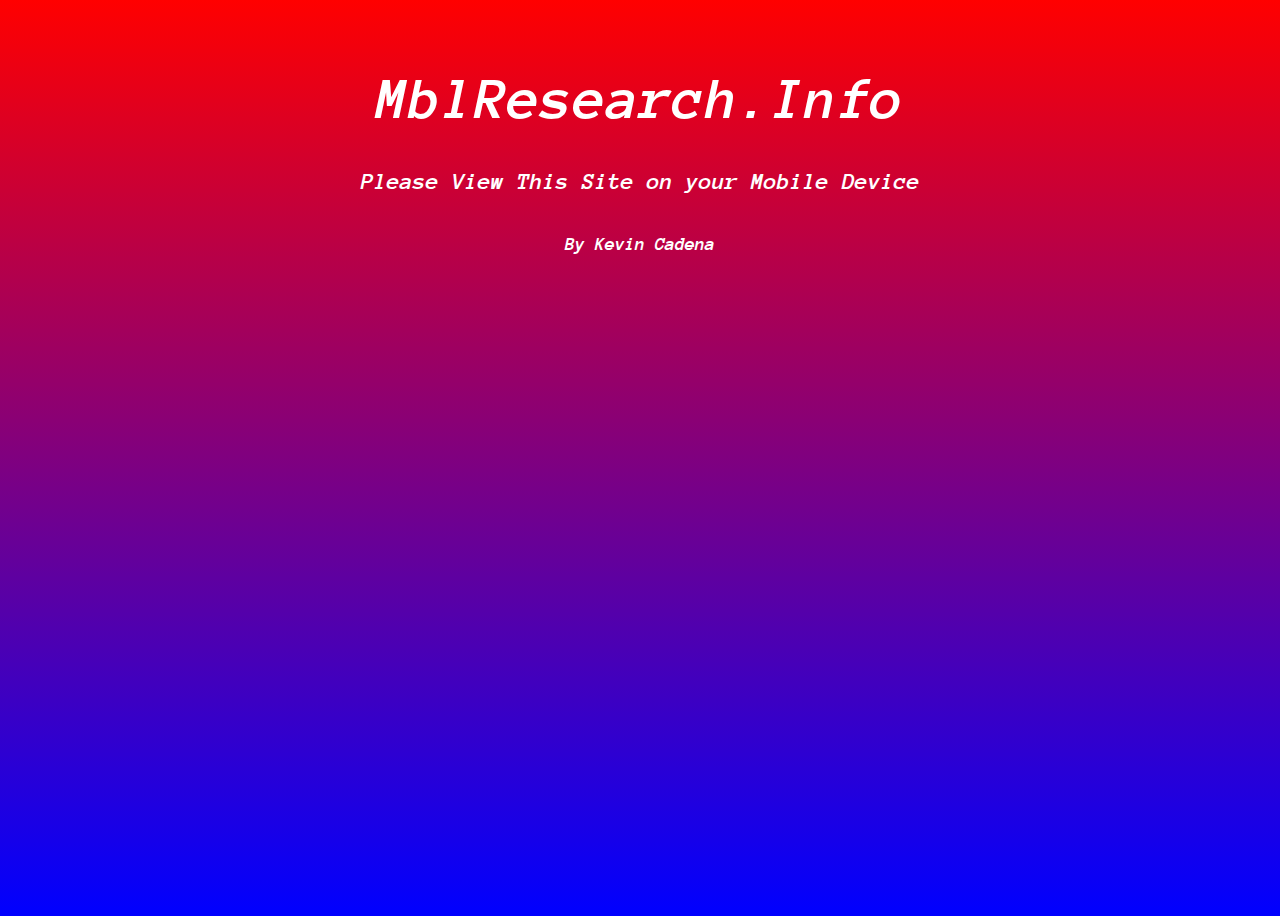
<file: index.html>
<!DOCTYPE html> 
<html lang="en">
	<head>
		<title>Mbl.IR</title>
		<meta charset="utf-8">
		<meta name="viewport" content="user-scalable=no, initial-scale=1">
		<meta name="viewport" content="width=device-width, initial-scale=1, maximum-scale=1">
		<meta name="viewport" content="width=device-width, height=device-height">
		<meta name="msapplication-tap-highlight" content="no" />
		<link href='https://fonts.googleapis.com/css?family=Anonymous+Pro:400,400italic,700,700italic' rel='stylesheet' type='text/css'>


		 <style>
		  body {
			  background-color: white;
			   -webkit-linear-gradient(red, blue);
  background: -o-linear-gradient(red, blue);  background: -moz-linear-gradient(red,blue); 
  background: linear-gradient(red, blue);
  			height: 100vh;
  			overflow: hidden;

		  } 
		  
		  #bodywrap {
			  position:absolute;
			  top:0px;
			  left: 0px;
			  height:100vh;
			  overflow: hidden;
			  width:100vw
		  }
		  
		  #pwrap {
			  position: relative;
			  margin: 0 auto;
			  padding: 20px;}
		  h1 {
			  font-family: 'Anonymous Pro';
			  color:white;
			  text-align: center;
			  font-style: italic;
			  font-size: 60px;
		  }
		    h2 {
			  font-family: 'Anonymous Pro';
			  color:white;
			  text-align: center;
			  font-style: italic;
		  }
		  
		      h3 {
			  font-family: 'Anonymous Pro';
			  color:white;
			  text-align: center;
			  font-style: italic;
		  }
		</style>
	</head>
	<body>
		<div id="bdwrap">
			<div id="pwrap">
				<h1>MblResearch.Info</h1>
				<h2>Please View This Site on your Mobile Device</h2>
				<h3><br/>By Kevin Cadena</h3>
			</div>
		</div>
	<script type="text/javascript">
if (screen.width < 1081) {
 var ref = document.referrer;
 var urls = new Array("index.html","mobile.html");
 var n = ref.match(urls[0]);
 var m = ref.match(urls[1]);
 if ((m!==null) || (n!==null)) {
 stop;
 }
 else if (ref=='') {
 var r = true;
 if (r==true) {
  window.location = "mobile.html";
  }
  else {
  stop ;
 }
 }
 else
 {
 window.location = "mobile.html";
 } 
}
</script>
	</body>
</html>
</file>
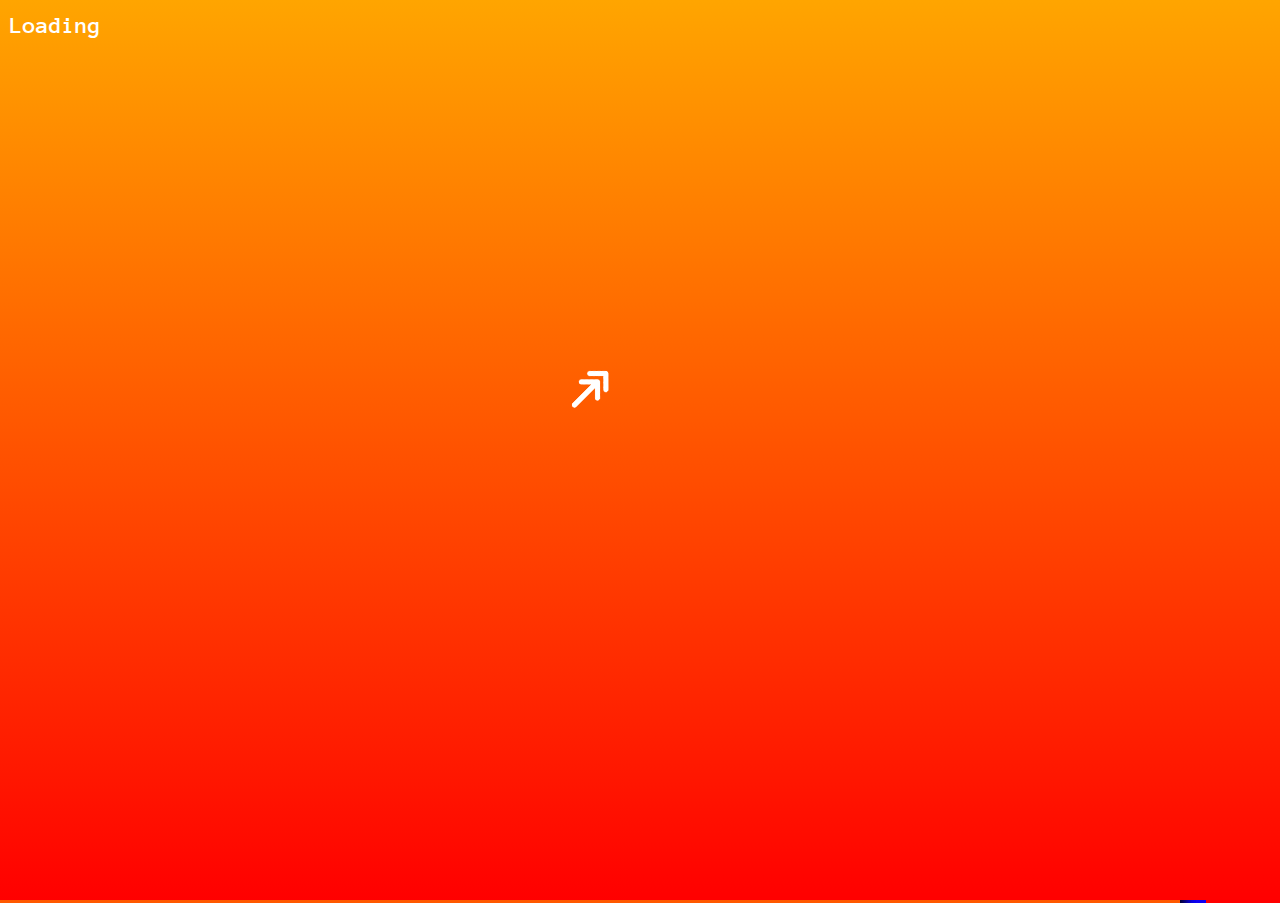
<file: mobile.html>
<!DOCTYPE html>
<html lang="en">
	<head>
		<title>Mbl.IR</title>
		<meta charset="utf-8">
		<meta name="viewport" content="user-scalable=no, initial-scale=1">
		<meta name="viewport" content="width=device-width, initial-scale=1, maximum-scale=1">
		<meta name="viewport" content="width=device-width, height=device-height">
		<meta name="msapplication-tap-highlight" content="no" />
		<link href='https://fonts.googleapis.com/css?family=Anonymous+Pro:400,400italic,700,700italic' rel='stylesheet' type='text/css'>
		
		<link rel="stylesheet" href="css/normalize.css">
	<link rel="stylesheet" href="css/main.css">
	<script src="js/vendor/modernizr-2.6.2.min.js"></script>
		<style>
			
			
			body {
				margin: 0px;
				background-color: red;
				overflow:hidden;
				overflow-y: hidden;
				
			}

			#info {
				position: relative;
				width: 100%;
				color: #000000;
				padding: 5px;
				font-family:Monospace;
				font-size:30px;
				font-weight: bold;
				text-align:center;
				z-index: -100
			}

			a {
				color: #ffffff;
				font-style: italic;
				font-size: 20px;
				line-height: 40px;
			}
			
			#container {position:absolute;
				top:0px;
				left:0px;
				margin: 0px;
				background-color: green;
			}
			
			#first {
				z-index: 50;
				    position: absolute;
				    width:0px;
				    height:0px;
			    background-color: transparent;
			    color: transparent;
			    text-transform: uppercase;
			    font-size: 1.125em;
			    letter-spacing: 1px;
			    font-weight: 300;
			    text-align: center;
			    padding: none;
			    margin-top: none;
			    position:absolute;
			    box-shadow: none;
				
			}
			ol {
			    padding: 0;
			    list-style-type: none;
			}
			
			h1 {
				font-family: 'Anonymous Pro' ;
				font-style: bold;
				line-height: 20px;
				font-size: 20px;
				color:white;
			}
			img {
				width:150px;
			}
			.end {/* position: absolute; */
			    top:0px;
			    background-color: #ff0000;
			    color: white;
			    width:90%;
			    height:100vh;
			    font-family: 'Anonymous Pro' ;
			    font-size: 1.125em;
			    letter-spacing: 1px;
			    font-weight: 300;
			    text-align: left;
			    padding: 1.5em;
			    margin-top: 0.75em;
			    line-height: 20pt;
				 -webkit-linear-gradient(red, blue);
  background: -o-linear-gradient(red, blue);  background: -moz-linear-gradient(red,blue); 
  background: linear-gradient(red, blue);
/*   				z-index: -1 */

				
			}
			li {
			    position: absolute;
			    top:0px;
			    background-color: #ff0000;
			    color: white;
			    width:110%;
			    height:100vh;
			    font-family: 'Anonymous Pro' ;
			    font-size: 1.125em;
			    letter-spacing: 1px;
			    font-weight: 300;
			    text-align: left;
			    padding: 1.5em;
			    margin-top: 0.75em;
			    line-height: 15pt;
			    box-shadow: 0px 0px 13px rgba(0, 0, 0, 0.44);
			     -webkit-linear-gradient(orange, red);
  background: -o-linear-gradient(orange, red);  background: -moz-linear-gradient(orange, red); 
  background: linear-gradient(orange, red);
			}
			
			li:nth-child(2) { -webkit-linear-gradient(#ffcc00 0%,  #ff5200 100%);
  background: -o-linear-gradient(#ffcc00 0%,  #ff5200 100%);  background: -moz-linear-gradient(#ffcc00 0%,  #ff5200 100%); 
  background: linear-gradient(#ffcc00 0%,  #ff5200 100%);  }
			li:nth-child(3) {  -webkit-linear-gradient(blue, yellow);
  background: -o-linear-gradient(blue, yellow);  background: -moz-linear-gradient(blue, yellow); 
  background: linear-gradient(blue, yellow);  }
			li:nth-child(4) { -webkit-linear-gradient(red, blue);
  background: -o-linear-gradient(red, blue);  background: -moz-linear-gradient(red, blue); 
  background: linear-gradient(red, blue);  }
			li:nth-child(5) { -webkit-linear-gradient(orange, red);
  background: -o-linear-gradient(orange, red);  background: -moz-linear-gradient(orange, red); 
  background: linear-gradient(orange, red); }
			li:nth-child(6) { -webkit-linear-gradient(#ffcc00 0%,  #ff5200 100%);
  background: -o-linear-gradient(#ffcc00 0%, #ff5200 100%);  background: -moz-linear-gradient(#ffcc00 0%,  #ff5200 100%); 
  background: linear-gradient(#ffcc00 0%,  #ff5200 100%);  }
			#swipewrap {
				position:absolute;
				top:-15px;
				width:100%;
				height: 102vh;
				overflow: hidden;
				
			}
			
			#liwrap {
				position:absolute;
				width:80%;
			}
			
			.bodywrap {
				overflow: hidden;
				background-color: white;
				width:100%;
				height:100vh;
			}
			
			.animate {
            -webkit-transition: all .3s;
            -moz-transition: all .3s;
            transition: all .3s;
        }

        #hit {
            padding: 10px;
            
        }

        #log {
            position: absolute;
            padding: 10px;
        }
		.back-link a {
		color: #4ca340;
		text-decoration: none; 
		border-bottom: 1px #4ca340 solid;
	}
	.back-link a:hover,
	.back-link a:focus {
		color: #408536; 
		text-decoration: none;
		border-bottom: 1px #408536 solid;
	}
	
	.entry-header {
		text-align: left;
		margin: 0 auto 50px auto;
		width: 80%;
        max-width: 978px;
		position: relative;
		z-index: 10001;
	}

		</style>
	</head>
	<body>

		<div class="bodywrap">
		<header class="entry-header">
		
		</header>

		<div id="loader-wrapper">
			<div id="loader"><img class="arrow" src="textures/Double_Arrow_White.png"></div>
			
			<div class="loader-section section-left"><h1 style="margin-left: 10px; font-size: 18pt;">Loading</h1></div>
            <div class="loader-section section-right"></div>

		</div>
		<div id="info">
			Mobile Internet Research Elective <br/>
			<small>by Kevin Cadena</small>
		</div>
	<div id="swipewrap">
		<div id="liwrap">
<ol>
    <li><h1>5/6 <br/>That is why I like the smart phone. Not only does it allow for a different area of digital design to be born, but it can rein in the libertarian principles of the virtual age.</h1><img src="textures/Arrowmoving.gif"></li>
    <li><h1>4/6 <br/>The way the computer and internet has worked, it has all been about access and being able to just sift through information and because of that, we have lost our ability to self-retrain.</h1><img src="textures/Arrowmoving.gif"></li>
    <li><h1>3/6 <br/>By the end of it, the ones with their bowl rigged had eaten 75 percent more, however were just still just hungry as group with the unrigged bowls.</h1> <img src="textures/Arrowmoving.gif"></li>
    <li><h1>2/6 <br/>A study was done where two groups were given bowls of tomato soup, however one of the group's bowls were rigged so the bottom of the bowl had a tube that kept refilling it. </h1> <img src="textures/Arrowmoving.gif"></li>
    <li><h1>1/6 <br/>What if thinking of content on our phone as never ending scrolls? We instead thought of them as cards? Small bits of information that summarizes what we need on the go. Just like the phone.</h1> <img src="textures/Arrowmoving.gif"></li>
    <li><h1> A Small Rant on the state of Mobile Interaction <br/> By Kevin </h1><img src="textures/Arrowmoving.gif"> <br/><br/>Swipe Right to Continue<div id="container"></div></li>
</ol>
		</div>
		
		<div class="end">
			<h1>6/6 <br/>Access is by no means bad, but through self-restraint we can incorporate technology a lot better into our lives.</h1>
	<a href="Next/Part2.html">Click Here to Continue</a>
	 <img src="textures/Arrow_click.gif"></div>
		
		
	</div>
	<script src="js/old/hammer-1.1.1-74c3a245b2081b735186d31209e4569f.js"></script>
<script>
    // Initialize the good old webDevBreak namespace
    var webDevBreak = {};

    webDevBreak.prepareForTouches = function() {

        function dragElement(event) {
            var elementToDrag = event.target;
            // deltaX tracks the distance dragged along the x-axis since the initial touch.
            elementToDrag.style.left = event.gesture.deltaX + 'px';
        };

        function deleteElement(event) {
            var elementToDelete = event.target;
            // Stop detecting touches on element when it's no longer needed. Can prevent odd behaviour.
            event.gesture.stopDetect();
            elementToDelete.style.display = 'none';
        };

        function resetElement(event) {
            var elementToReset = event.target;
            elementToReset.style.left = 0;
        };

        // Swipe options as recommended by:
        // https://github.com/EightMedia/hammer.js/wiki/Tips-&-Tricks#horizontal-swipe-and-drag
        var swipeOptions = { dragLockToAxis: true, dragBlockHorizontal: true };
        function initTouchListeners(touchableElement) {
            var touchControl = new Hammer(touchableElement, swipeOptions);
            touchControl.on("dragright", dragElement)
                    .on("swiperight", deleteElement)
                    .on("release", resetElement);
        };

        var listItems = document.querySelectorAll('li');
        for (var i = 0; i < listItems.length; i += 1) {
            initTouchListeners(listItems[i]);
        }
    }
    webDevBreak.prepareForTouchesWhenReady = function() {
        document.addEventListener("DOMContentLoaded", webDevBreak.prepareForTouches);
    };

    webDevBreak.prepareForTouchesWhenReady();

</script>

		<script src="build/three.min.js"></script>
		<script src="js/controls/DeviceOrientationControls.js"></script>
		<script src="js/renderers/THREEx.WindowResize.js"></script>

		<script>
			(function() {
				  "use strict"

				  window.addEventListener('load', function() {

						var container, camera, scene, renderer, controls, geometry, mesh;

						var animate = function(){

							window.requestAnimationFrame( animate );

							controls.update();
							renderer.render(scene, camera);

						};

						container = document.getElementById( 'container' );

						camera = new THREE.PerspectiveCamera(75, window.innerWidth / window.innerHeight, 1, 1100);

						controls = new THREE.DeviceOrientationControls( camera );

						scene = new THREE.Scene();
						
						var loader = new THREE.TextureLoader();
						loader.load( 'textures/2294472375_24a3b8ef46_o2.jpg',
						
						
						function( texture ){
							var geometry = new THREE.SphereGeometry( 500, 50, 50 );
						geometry.applyMatrix( new THREE.Matrix4().makeScale( -1, 1, 1 ) );
						
							var material = new THREE.MeshBasicMaterial({
								map: texture
							});
							
							var mesh = new THREE.Mesh( geometry, material);
							scene.add( mesh );
						},
						
						function ( xhr ) {
		console.log( (xhr.loaded / xhr.total * 100) + '% loaded' );
	},
	// Function called when download errors
	function ( xhr ) {
		console.log( 'An error happened' );
	}
	
						);
						
/*
						var material = new THREE.MeshBasicMaterial( {
								
								map:THREE.ImageUtils.loadTexture( 'textures/2294472375_24a3b8ef46_o.jpg' )
						} );
*/

						

						var geometry = new THREE.BoxGeometry( 100, 100, 100, 4, 4, 4 );
						var material = new THREE.MeshBasicMaterial( { color: 0xff00ff, side: THREE.BackSide, wireframe: true } );
						var mesh = new THREE.Mesh( geometry, material );
// 						scene.add( mesh );

						renderer = new THREE.WebGLRenderer();
						renderer.setPixelRatio(window.devicePixelRatio);
						renderer.setSize(window.innerWidth, window.innerHeight);
						renderer.domElement.style.position = 'absolute';
						renderer.domElement.style.top = 0;
						container.appendChild(renderer.domElement);
						
						THREEx.WindowResize(renderer, camera);
/*
						window.addEventListener('resize', function() {

							camera.aspect = window.innerWidth / window.innerHeight;
							camera.updateProjectionMatrix();
							renderer.setSize( window.innerWidth, window.innerHeight );

						}, false);
						
*/
				

						controls.connect();

						animate();

				  }, false);

			})();
		</script>
		<script src="//ajax.googleapis.com/ajax/libs/jquery/1.9.1/jquery.min.js"></script>
	<script>window.jQuery || document.write('<script src="js/vendor/jquery-1.9.1.min.js"><\/script>')</script>
	<script src="js/main.js"></script>

	</body>
</html>
</file>
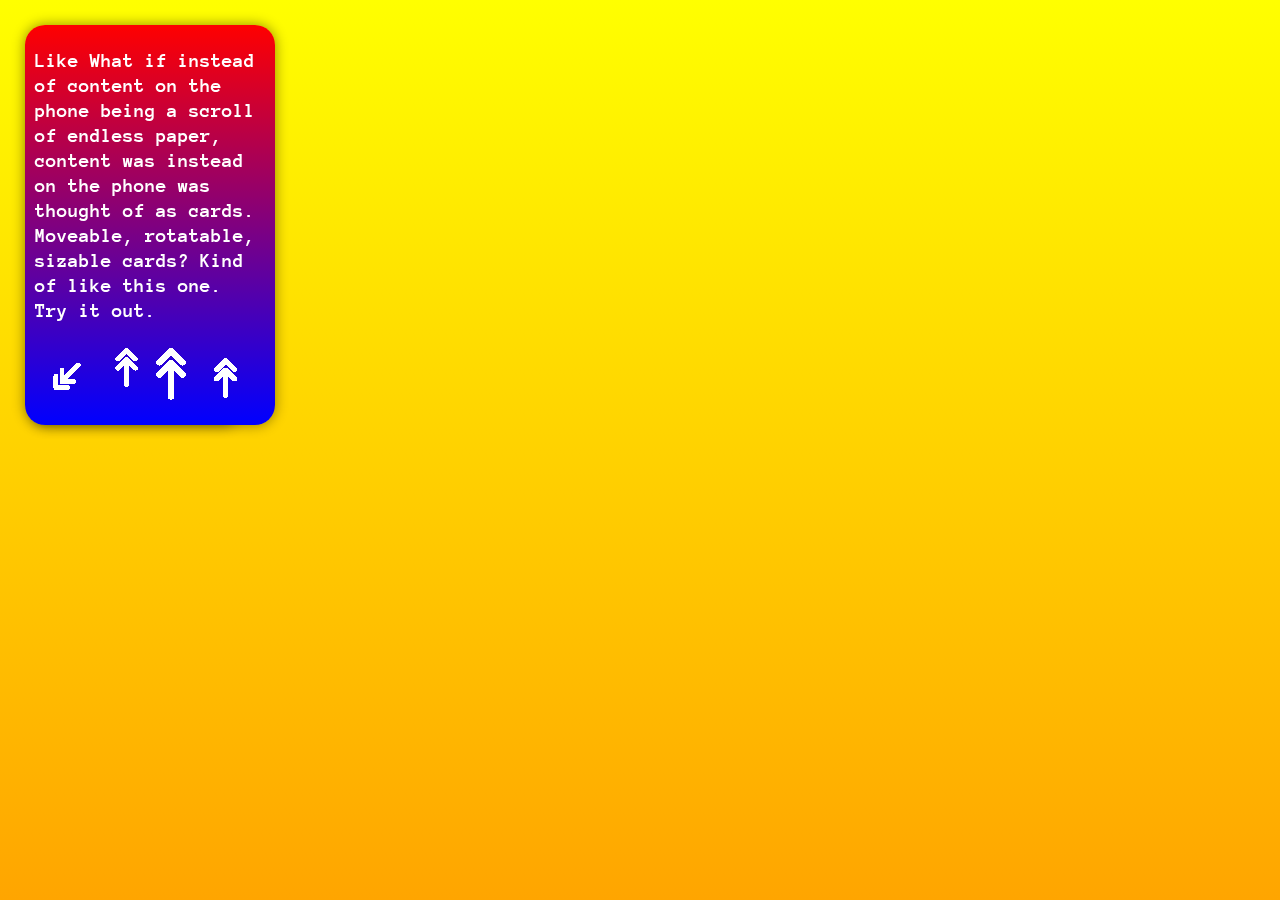
<file: Next/Part2.html>
<!DOCTYPE html>
<html>
<head>
    <meta name="viewport" content="width=device-width, user-scalable=no, initial-scale=1, maximum-scale=1">
    <link rel="stylesheet" href="../assets/style.css">
    <link href='https://fonts.googleapis.com/css?family=Anonymous+Pro:400,400italic,700,700italic' rel='stylesheet' type='text/css'>
    <title>Mbl.IR</title>

    <style>

        html, body {
            overflow: hidden;
            margin: 0;
            -webkit-linear-gradient(yellow, orange);
  background: -o-linear-gradient(yellow, orange);  background: -moz-linear-gradient(yellow, orange); 
  background: linear-gradient(yellow, orange); 
  			
        }

        body {
            -webkit-perspective: 500;
            -moz-perspective: 500;
            perspective: 500;
           
        }
       
       .bodywrap {
				overflow: hidden;
				background-color: white;
				width:500%;
				height:100vh;
				  -webkit-linear-gradient(yellow, orange);
  background: -o-linear-gradient(yellow, orange);  background: -moz-linear-gradient(yellow, orange); 
  background: linear-gradient(yellow, orange); 
			}

        .animate {
            -webkit-transition: all 3s;
            -moz-transition: all 3s;
            transition: all 3s;
        }

        #hit {
            padding: 10px;
            position: absolute;
            left:0px;
            top:0px;
            z-index: 1;
          
}
        }

        #log {
            position: absolute;
            padding: 10px;
        }
        
        h1{
	        font-family: 'Anonymous Pro';
	        line-height: 25px;
	        color: white;
	        font-size: 20px;
        }
        
        .pwrap {
	        width: 200px;
	        background-color: blue;
	        padding-top: 10px;
	        padding-bottom: 10px;
	        padding-left: 10px;
	        padding-right: 5px;
	        border-radius: 10px;
	        position:relative;
	        left: 35px;
	        top:50px;
	        color:white;
	        font-family: 'Anonymous Pro';
	        box-shadow: 0px 0px 13px rgba(0, 0, 0, 0.44);
	        -webkit-linear-gradient(blue, yellow);
			background: -o-linear-gradient(blue, yellow);  background: -moz-linear-gradient(blue, yellow); 
			background: linear-gradient(blue 0%, #ffc800 100%);
			font-size: 20px;
        }
		
		.other { height:50px;
			}
		a {text-decoration: none;}
		
		.gif {position: relative;
			top:-15px;
			
		}
    </style>
</head>
<body>
<div class="bodywrap">
<div id="log"></div>
<div id="hit" style="background: -webkit-linear-gradient(red, blue);
  background: -o-linear-gradient(red, blue);  background: -moz-linear-gradient(red, blue); 
  background: linear-gradient(red, blue); width: 250px; height: 400px; border-radius: 20px; box-shadow: 0px 0px 13px rgba(0, 0, 0, 0.44); "><h1>Like What if instead of content on the phone being a scroll of endless paper, content was instead on the phone was thought of as cards. Moveable, rotatable, sizable cards? Kind of like this one. Try it out.</h1>
  <img class="gif" src="Card_Floating.gif">
  </div>
  <a href="Part3.html"><div class="pwrap"><p>You could even make fun challenges like trying to clicking on this card before the other card snaps back peppered throughout your content. <small>(Note: The entire top card must be off the bottom card)</small> </p> <img class="other" src="Arrow_click.gif">  </div></a>
</div>

<script src="../js/touch/hammer.js"></script>
<script>

    var reqAnimationFrame = (function () {
        return window[Hammer.prefixed(window, 'requestAnimationFrame')] || function (callback) {
            window.setTimeout(callback, 1000 / 1);
        };
    })();

    var log = document.querySelector("#log");
    var el = document.querySelector("#hit");

    var START_X = Math.round((50) / 2);
    var START_Y = Math.round((50) / 2);

    var ticking = false;
    var transform;
    var timer;

    var mc = new Hammer.Manager(el);

    mc.add(new Hammer.Pan({ threshold: 0, pointers: 0 }));

    mc.add(new Hammer.Swipe()).recognizeWith(mc.get('pan'));
    mc.add(new Hammer.Rotate({ threshold: 0 })).recognizeWith(mc.get('pan'));
    mc.add(new Hammer.Pinch({ threshold: 0 })).recognizeWith([mc.get('pan'), mc.get('rotate')]);

    mc.add(new Hammer.Tap({ event: 'doubletap', taps: 2 }));
    mc.add(new Hammer.Tap());

    mc.on("panstart panmove", onPan);
    mc.on("rotatestart rotatemove", onRotate);
    mc.on("pinchstart pinchmove", onPinch);
    mc.on("swipe", onSwipe);
    mc.on("tap", onTap);
    mc.on("doubletap", onDoubleTap);

    mc.on("hammer.input", function(ev) {
        if(ev.isFinal) {
            resetElement();
        }
    });


    function resetElement() {
        el.className = 'animate';
        transform = {
            translate: { x: START_X, y: START_Y },
            scale: 1,
            angle: 0,
            rx: 0,
            ry: 0,
            rz: 0,
            

        };

        requestElementUpdate();

        if (log.textContent.length > 2000) {
            log.textContent = log.textContent.substring(0, 2000) + "...";
        }
    }

    function updateElementTransform() {
        var value = [
                    'translate3d(' + transform.translate.x + 'px, ' + transform.translate.y + 'px, 0)',
                    'scale(' + transform.scale + ', ' + transform.scale + ')',
                    'rotate3d('+ transform.rx +','+ transform.ry +','+ transform.rz +','+  transform.angle + 'deg)'
        ];

        value = value.join(" ");
//         el.textContent = value;
        el.style.webkitTransform = value;
        el.style.mozTransform = value;
        el.style.transform = value;
        ticking = false;
    }

    function requestElementUpdate() {
        if(!ticking) {
            reqAnimationFrame(updateElementTransform);
            ticking = true;
        }
    }

    function logEvent(str) {
        //log.insertBefore(document.createTextNode(str +"\n"), log.firstChild);
    }

    function onPan(ev) {
        el.className = '';
        transform.translate = {
            x: START_X + ev.deltaX,
            y: START_Y + ev.deltaY,
            
        };
        
        
		
        requestElementUpdate();
        logEvent(ev.type);
    }

    var initScale = 1;
    function onPinch(ev) {
        if(ev.type == 'pinchstart') {
            initScale = transform.scale || 1;
        }

        el.className = '';
        transform.scale = initScale * ev.scale;

        requestElementUpdate();
        logEvent(ev.type);
    }

    var initAngle = 0;
    function onRotate(ev) {
        if(ev.type == 'rotatestart') {
            initAngle = transform.angle || 0;
        }

        el.className = '';
        transform.rz = 1;
        transform.angle = initAngle + ev.rotation;
        requestElementUpdate();
        logEvent(ev.type);
    }

    function onSwipe(ev) {
        var angle = 50;
        transform.ry = (ev.direction & Hammer.DIRECTION_HORIZONTAL) ? 1 : 0;
        transform.rx = (ev.direction & Hammer.DIRECTION_VERTICAL) ? 1 : 0;
        transform.angle = (ev.direction & (Hammer.DIRECTION_RIGHT | Hammer.DIRECTION_UP)) ? angle : -angle;

        clearTimeout(timer);
        timer = setTimeout(function () {
            resetElement();
        }, 300);
        requestElementUpdate();
        logEvent(ev.type);
    }

    function onTap(ev) {
        transform.rx = 1;
        transform.angle = 25;

        clearTimeout(timer);
        timer = setTimeout(function () {
            resetElement();
        }, 1000);
        requestElementUpdate();
        logEvent(ev.type);
    }

    function onDoubleTap(ev) {
        transform.rx = 1;
        transform.angle = 100;

        clearTimeout(timer);
        timer = setTimeout(function () {
            resetElement();
        }, 1000);
        requestElementUpdate();
        logEvent(ev.type);
    }

    resetElement();

</script>
</body>
</html>
</file>
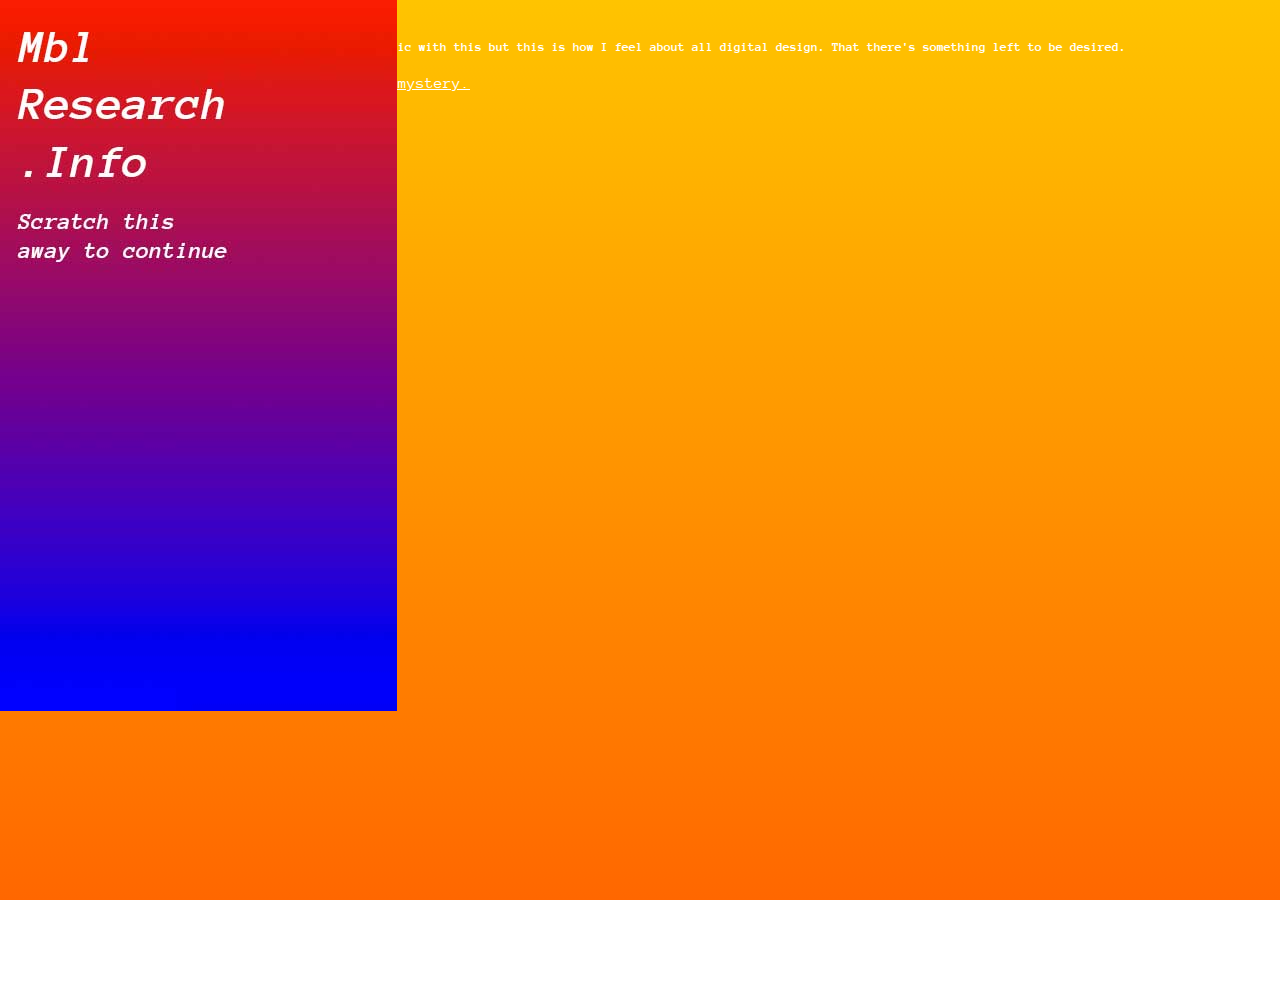
<file: Next/Part3.html>
<!DOCTYPE html> 
<html lang="en">
	<head>
		<title>Mbl.IR</title>
		<meta charset="utf-8">
		<meta name="viewport" content="user-scalable=no, initial-scale=1">
		<meta name="viewport" content="width=device-width, initial-scale=1, maximum-scale=1">
		<meta name="viewport" content="width=device-width, height=device-height">
		<meta name="msapplication-tap-highlight" content="no" />
		<link href='https://fonts.googleapis.com/css?family=Anonymous+Pro:400,400italic,700,700italic' rel='stylesheet' type='text/css'>


		 <style>
		 body {
			 overflow: hidden;
}

.container {
  position: absolute;
  top:0px;
  left:0px;
  width: 100%;
  height: 100vh;
  margin: 0 auto;
  -webkit-user-select: none;
  -moz-user-select: none;
  -ms-user-select: none; 
  -o-user-select: none;
  user-select: none;
   -webkit-linear-gradient(#ffc400 0%, #ff6700 100%);
  background: -o-linear-gradient(#ffc400 0%, #ff6700 100%);  background: -moz-linear-gradient(#ffc400 0%, #ff6700 100%); 
  background: linear-gradient(#ffc400 0%, #ff6700 100%);

}

.canvas {
  position: absolute;
  top: 0;
}

.form {
  padding: 20px;
  width:90%;
  height:100vh;
  font-family: 'Anonymous Pro';
  color:white;
  line-height: 20px;
}

img {
	width: 100px;
}

a{
	color:white;
}

h3 {
	font-size: 12pt
}
		</style>
	</head>
	<body>
		<div class="container" id="js-container">
  <canvas class="canvas" id="js-canvas" width="1000px" height="1000px"></canvas>
  <div class="form" style="visibility: hidden;">
    <h3><small>I know I set out talking about mobile design in specific with this but this is how I feel about all digital design. That there's something left to be desired.</small></h3><a href="https://louderthanten.com/articles/story/design-machines">What that something is, may be the bigger mystery.<br/></a>
    <img src="Arrow_click.gif">
   <h5>Thank you for viewing.</h5>
  </div>  
</div>
<script type="text/javascript">
	(function() {
  
  'use strict';
  
  var isDrawing, lastPoint;
  var container    = document.getElementById('js-container'),
      canvas       = document.getElementById('js-canvas'),
      canvasWidth  = canvas.width,
      canvasHeight = canvas.height,
      ctx          = canvas.getContext('2d'),
      image        = new Image(),
      brush        = new Image();
      
  // base64 Workaround because Same-Origin-Policy
  image.src = '[data-uri]';
  image.onload = function() {
    ctx.drawImage(image, 0, 0);
    // Show the form when Image is loaded.
    document.querySelectorAll('.form')[0].style.visibility = 'visible';
  };
  brush.src = '[data-uri]';
  
  canvas.addEventListener('mousedown', handleMouseDown, false);
  canvas.addEventListener('touchstart', handleMouseDown, false);
  canvas.addEventListener('mousemove', handleMouseMove, false);
  canvas.addEventListener('touchmove', handleMouseMove, false);
  canvas.addEventListener('mouseup', handleMouseUp, false);
  canvas.addEventListener('touchend', handleMouseUp, false);
  
  function distanceBetween(point1, point2) {
    return Math.sqrt(Math.pow(point2.x - point1.x, 2) + Math.pow(point2.y - point1.y, 2));
  }
  
  function angleBetween(point1, point2) {
    return Math.atan2( point2.x - point1.x, point2.y - point1.y );
  }
  
  // Only test every `stride` pixel. `stride`x faster,
  // but might lead to inaccuracy
  function getFilledInPixels(stride) {
    if (!stride || stride < 1) { stride = 1; }
    
    var pixels   = ctx.getImageData(0, 0, canvasWidth, canvasHeight),
        pdata    = pixels.data,
        l        = pdata.length,
        total    = (l / stride),
        count    = 0;
    
    // Iterate over all pixels
    for(var i = count = 0; i < l; i += stride) {
      if (parseInt(pdata[i]) === 0) {
        count++;
      }
    }
    
    return Math.round((count / total) * 100);
  }
  
  function getMouse(e, canvas) {
    var offsetX = 0, offsetY = 0, mx, my;

    if (canvas.offsetParent !== undefined) {
      do {
        offsetX += canvas.offsetLeft;
        offsetY += canvas.offsetTop;
      } while ((canvas = canvas.offsetParent));
    }

    mx = e.pageX - offsetX;
    my = e.pageY - offsetY;

    return {x: mx, y: my};
  }
  
  function handlePercentage(filledInPixels) {
    filledInPixels = filledInPixels || 0;
    console.log(filledInPixels + '%');
    if (filledInPixels > 85) {
      canvas.parentNode.removeChild(canvas);
    }
  }
  
  function handleMouseDown(e) {
    isDrawing = true;
    lastPoint = getMouse(e, canvas);
  }

  function handleMouseMove(e) {
    if (!isDrawing) { return; }
    
    e.preventDefault();

    var currentPoint = getMouse(e, canvas),
        dist = distanceBetween(lastPoint, currentPoint),
        angle = angleBetween(lastPoint, currentPoint),
        x, y;
    
    for (var i = 0; i < dist; i++) {
      x = lastPoint.x + (Math.sin(angle) * i) - 25;
      y = lastPoint.y + (Math.cos(angle) * i) - 25;
      ctx.globalCompositeOperation = 'destination-out';
      ctx.drawImage(brush, x, y);
    }
    
    lastPoint = currentPoint;
    handlePercentage(getFilledInPixels(32));
  }

  function handleMouseUp(e) {
    isDrawing = false;
  }
  
})();
</script>
	</body>
</html>
</file>
<file: css/main.css>
/* 
 _____   _           _         _                        _                  
|_   _| | |         | |       | |                      | |                 
  | |   | |__   __ _| |_ ___  | |_ ___  _ __ ___   __ _| |_ ___   ___  ___ 
  | |   | '_ \ / _` | __/ _ \ | __/ _ \| '_ ` _ \ / _` | __/ _ \ / _ \/ __|
 _| |_  | | | | (_| | ||  __/ | || (_) | | | | | | (_| | || (_) |  __/\__ \
 \___/  |_| |_|\__,_|\__\___|  \__\___/|_| |_| |_|\__,_|\__\___/ \___||___/

Oh nice, welcome to the stylesheet of dreams. 
It has it all. Classes, ID's, comments...the whole lot:)
Enjoy responsibly!
@ihatetomatoes

*/

/* ==========================================================================
   Chrome Frame prompt
   ========================================================================== */

.chromeframe {
    margin: 0.2em 0;
    background: #ccc;
    color: #000;
    padding: 0.2em 0;
}

/* ==========================================================================
   Author's custom styles
   ========================================================================== */
p {
    line-height: 1.33em;
    color: #7E7E7E;
}

#loader-wrapper {
    position: fixed;
    top: 0;
    left: 0;
    width: 100%;
    height: 100%;
    z-index: 1000;
}
#loader {
    display: block;
    position: relative;
    left: 50%;
    top: 50%;
    width: 150px;
    height: 150px;
    margin: -75px 0 0 -75px;
    border-radius: 50%;
/*
    border: 3px solid transparent;
    border-top-color: white;
*/

    -webkit-animation: spin 2s linear infinite; /* Chrome, Opera 15+, Safari 5+ */
    animation: spin 2s linear infinite; /* Chrome, Firefox 16+, IE 10+, Opera */

    z-index: 1001;
}

.arrow {
	-ms-transform: rotate(-45deg); /* IE 9 */
    -webkit-transform: rotate(-45deg); /* Chrome, Safari, Opera */
    transform: rotate(-45deg);
    width:50px;
}
/*
    #loader:before {
        content: "";
        position: absolute;
        top: 5px;
        left: 5px;
        right: 5px;
        bottom: 5px;
        border-radius: 50%;
        border: 5px solid transparent;
        border-top-color: white;

        -webkit-animation: spin 3s linear infinite;  Chrome, Opera 15+, Safari 5+ 
        animation: spin 3s linear infinite; Chrome, Firefox 16+, IE 10+, Opera 
    }


    #loader:after {
        content: "";
        position: absolute;
        top: 15px;
        left: 15px;
        right: 15px;
        bottom: 15px;
        border-radius: 50%;
        border: 3px solid transparent;
        border-top-color: white;

        -webkit-animation: spin 1.5s linear infinite; Chrome, Opera 15+, Safari 5+
          animation: spin 1.5s linear infinite; Chrome, Firefox 16+, IE 10+, Opera
    }
*/    
    @-webkit-keyframes spin {
        0%   { 
            -webkit-transform: rotate(0deg);  /* Chrome, Opera 15+, Safari 3.1+ */
            -ms-transform: rotate(0deg);  /* IE 9 */
            transform: rotate(0deg);  /* Firefox 16+, IE 10+, Opera */
        }
        100% {
            -webkit-transform: rotate(360deg);  /* Chrome, Opera 15+, Safari 3.1+ */
            -ms-transform: rotate(360deg);  /* IE 9 */
            transform: rotate(360deg);  /* Firefox 16+, IE 10+, Opera */
        }
    }
    @keyframes spin {
        0%   { 
            -webkit-transform: rotate(0deg);  /* Chrome, Opera 15+, Safari 3.1+ */
            -ms-transform: rotate(0deg);  /* IE 9 */
            transform: rotate(0deg);  /* Firefox 16+, IE 10+, Opera */
        }
        100% {
            -webkit-transform: rotate(360deg);  /* Chrome, Opera 15+, Safari 3.1+ */
            -ms-transform: rotate(360deg);  /* IE 9 */
            transform: rotate(360deg);  /* Firefox 16+, IE 10+, Opera */
        }
    }

    #loader-wrapper .loader-section {
        position: fixed;
        top: 0;
        width: 51%;
        height: 100%;
        background: #ffffff;
        z-index: 1000;
        -webkit-transform: translateX(0);  /* Chrome, Opera 15+, Safari 3.1+ */
        -ms-transform: translateX(0);  /* IE 9 */
        transform: translateX(0);  /* Firefox 16+, IE 10+, Opera */ -webkit-linear-gradient(orange, red);
  background: -o-linear-gradient(orange, red);  background: -moz-linear-gradient(orange, red); 
  background: linear-gradient(orange, red);

    }

    #loader-wrapper .loader-section.section-left {
        left: 0;
    }

    #loader-wrapper .loader-section.section-right {
        right: 0;
    }

    /* Loaded */
    .loaded #loader-wrapper .loader-section.section-left {
        -webkit-transform: translateX(-100%);  /* Chrome, Opera 15+, Safari 3.1+ */
            -ms-transform: translateX(-100%);  /* IE 9 */
                transform: translateX(-100%);  /* Firefox 16+, IE 10+, Opera */

        -webkit-transition: all 0.7s 0.3s cubic-bezier(0.645, 0.045, 0.355, 1.000);  
                transition: all 0.7s 0.3s cubic-bezier(0.645, 0.045, 0.355, 1.000);
    }

    .loaded #loader-wrapper .loader-section.section-right {
        -webkit-transform: translateX(100%);  /* Chrome, Opera 15+, Safari 3.1+ */
            -ms-transform: translateX(100%);  /* IE 9 */
                transform: translateX(100%);  /* Firefox 16+, IE 10+, Opera */

-webkit-transition: all 0.7s 0.3s cubic-bezier(0.645, 0.045, 0.355, 1.000);  
        transition: all 0.7s 0.3s cubic-bezier(0.645, 0.045, 0.355, 1.000);
    }
    
    .loaded #loader {
        opacity: 0;
        -webkit-transition: all 0.3s ease-out;  
                transition: all 0.3s ease-out;
    }
    .loaded #loader-wrapper {
        visibility: hidden;

        -webkit-transform: translateY(-100%);  /* Chrome, Opera 15+, Safari 3.1+ */
            -ms-transform: translateY(-100%);  /* IE 9 */
                transform: translateY(-100%);  /* Firefox 16+, IE 10+, Opera */

        -webkit-transition: all 0.3s 1s ease-out;  
                transition: all 0.3s 1s ease-out;
    }
    
    /* JavaScript Turned Off */
    .no-js #loader-wrapper {
        display: none;
    }
    .no-js h1 {
        color: #ffffff;
    }

    #content {
        margin: 0 auto;
        padding-bottom: 50px;
        width: 80%;
        max-width: 978px;
    }  






/* ==========================================================================
   Helper classes
   ========================================================================== */

/*
 * Image replacement
 */

.ir {
    background-color: transparent;
    border: 0;
    overflow: hidden;
    /* IE 6/7 fallback */
    *text-indent: -9999px;
}

.ir:before {
    content: "";
    display: block;
    width: 0;
    height: 150%;
}

/*
 * Hide from both screenreaders and browsers: h5bp.com/u
 */

.hidden {
    display: none !important;
    visibility: hidden;
}

/*
 * Hide only visually, but have it available for screenreaders: h5bp.com/v
 */

.visuallyhidden {
    border: 0;
    clip: rect(0 0 0 0);
    height: 1px;
    margin: -1px;
    overflow: hidden;
    padding: 0;
    position: absolute;
    width: 1px;
}

/*
 * Extends the .visuallyhidden class to allow the element to be focusable
 * when navigated to via the keyboard: h5bp.com/p
 */

.visuallyhidden.focusable:active,
.visuallyhidden.focusable:focus {
    clip: auto;
    height: auto;
    margin: 0;
    overflow: visible;
    position: static;
    width: auto;
}

/*
 * Hide visually and from screenreaders, but maintain layout
 */

.invisible {
    visibility: hidden;
}

/*
 * Clearfix: contain floats
 *
 * For modern browsers
 * 1. The space content is one way to avoid an Opera bug when the
 *    `contenteditable` attribute is included anywhere else in the document.
 *    Otherwise it causes space to appear at the top and bottom of elements
 *    that receive the `clearfix` class.
 * 2. The use of `table` rather than `block` is only necessary if using
 *    `:before` to contain the top-margins of child elements.
 */

.clearfix:before,
.clearfix:after {
    content: " "; /* 1 */
    display: table; /* 2 */
}

.clearfix:after {
    clear: both;
}

/*
 * For IE 6/7 only
 * Include this rule to trigger hasLayout and contain floats.
 */

.clearfix {
    *zoom: 1;
}

/* ==========================================================================
   EXAMPLE Media Queries for Responsive Design.
   These examples override the primary ('mobile first') styles.
   Modify as content requires.
   ========================================================================== */

@media only screen and (min-width: 35em) {
    /* Style adjustments for viewports that meet the condition */
}

@media print,
       (-o-min-device-pixel-ratio: 5/4),
       (-webkit-min-device-pixel-ratio: 1.25),
       (min-resolution: 120dpi) {
    /* Style adjustments for high resolution devices */
}

/* ==========================================================================
   Print styles.
   Inlined to avoid required HTTP connection: h5bp.com/r
   ========================================================================== */

@media print {
    * {
        background: transparent !important;
        color: #000 !important; /* Black prints faster: h5bp.com/s */
        box-shadow: none !important;
        text-shadow: none !important;
    }

    a,
    a:visited {
        text-decoration: underline;
    }

    a[href]:after {
        content: " (" attr(href) ")";
    }

    abbr[title]:after {
        content: " (" attr(title) ")";
    }

    /*
     * Don't show links for images, or javascript/internal links
     */

    .ir a:after,
    a[href^="javascript:"]:after,
    a[href^="#"]:after {
        content: "";
    }

    pre,
    blockquote {
        border: 1px solid #999;
        page-break-inside: avoid;
    }

    thead {
        display: table-header-group; /* h5bp.com/t */
    }

    tr,
    img {
        page-break-inside: avoid;
    }

    img {
        max-width: 100% !important;
    }

    @page {
        margin: 0.5cm;
    }

    p,
    h2,
    h3 {
        orphans: 3;
        widows: 3;
    }

    h2,
    h3 {
        page-break-after: avoid;
    }
}

/* 
	Ok so you have made it this far, that means you are very keen to on my code. 
	Anyway I don't really mind it. This is a great way to learn so you actually doing the right thing:)
	Follow me @ihatetomatoes
*/
</file>
<file: assets/style.css>
@import url(http://fonts.googleapis.com/css?family=Open+Sans);

*, *:after, *:before {
    box-sizing: border-box;
    -moz-box-sizing: border-box;
}

html, body {
    margin: 0;
    padding: 0;
    height: 100vh;
    min-height: 100%;
    background: #eee;
    font: 13px/1.5em 'Open Sans', Helvetica, Arial, sans-serif;
}

a {
    color: #4986e7;
}

.bg1, .green { background: #42d692; }
.bg2, .blue { background: #4986e7; }
.bg3, .red { background: #d06b64; }
.bg4, .purple { background: #cd74e6; }
.bg5, .azure { background: #9fe1e7; }

body {
    margin: 20px;
}

pre {
    background: #fff;
    padding: 20px;
    margin-bottom: 20px;
}

.container {
    max-width: 900px;
    margin: 0 auto;
}

.clear { clear: both; }
</file>
